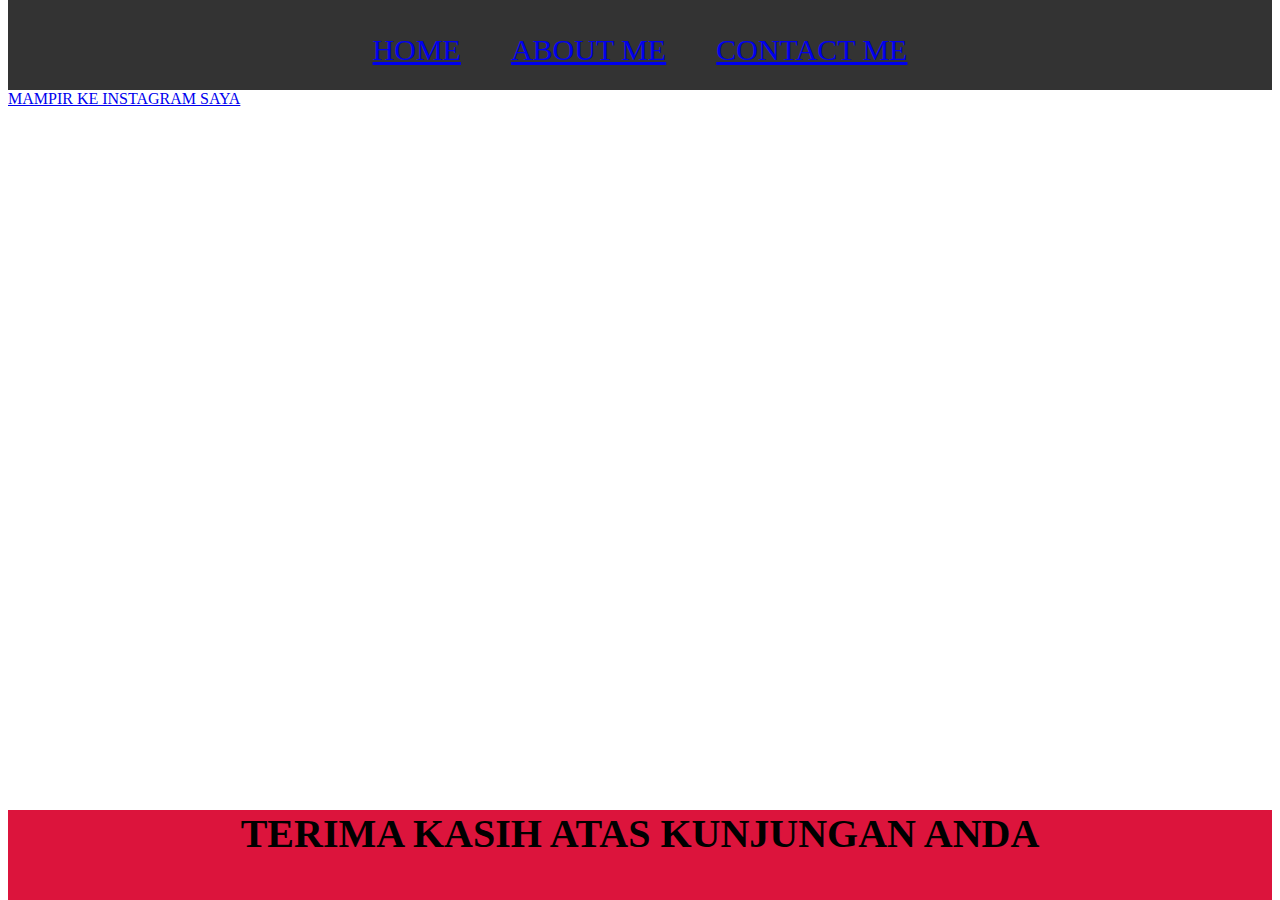
<file: index.html>
<html>
  <head>
    <title>WEB SAYA</title>
    <link rel="stylesheet" href="style.css" />
  </head>
      <body>
        <div class="container">
        <!-- NAVIGATOR BAR -->
        <div class="container-navbar"> 
          <ul class="ul-navbar">
            <li class="li-navbar">
              <a href="#" class="a-navbar">HOME</a>
            </li>
            <li class="li-navbar">
              <a href="about.html" class="a-navbar">ABOUT ME</a>
            </li>
            <li class="li-navbar">
              <a href="contact.html" class="a-navbar">CONTACT ME</a>
            </li>
          </ul>
         </div>
         <!-- NAVIGATOR BAR SELESAI-->
         
         <!-- CONTENT 1 -->
         <div class="container-content">
           <a href="https://instagram.com/_hasyim_._" class="a-content"
             <img src="images.jpeg" class="img-content"/>
             <p>MAMPIR KE INSTAGRAM SAYA</p>
           </a>
         </div>
         <!-- CONTENT 1 SELESAI -->
         
         <!-- FOOTER -->
         <div class="container-footer">
           <h1 class="h1-footer">TERIMA KASIH ATAS KUNJUNGAN ANDA</h1>
         </div>
         <!-- FOOTER 1 SELESAI -->
         </div>
      </body>
  </html>
</file>
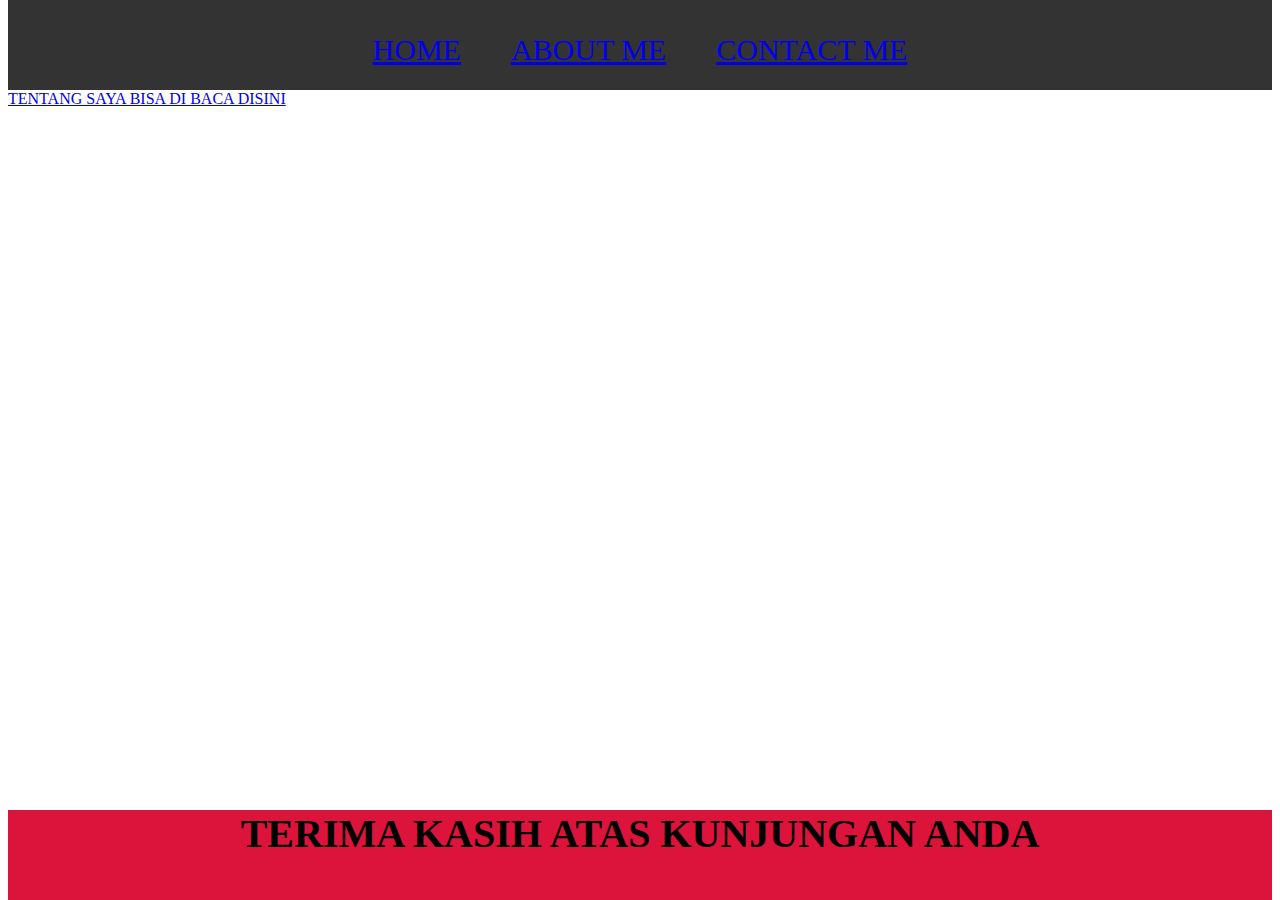
<file: About.html>
<html>
  <head>
    <title>ABOUT ME</title>
    <link rel="stylesheet" href="style.css" />
  </head>
      <body>
        <div class="container">
        <!-- NAVIGATOR BAR -->
        <div class="container-navbar"> 
          <ul class="ul-navbar">
            <li class="li-navbar">
              <a href="index.html" class="a-navbar">HOME</a>
            </li>
            <li class="li-navbar">
              <a href="about.html" class="a-navbar">ABOUT ME</a>
            </li>
            <li class="li-navbar">
              <a href="contact.html" class="a-navbar">CONTACT ME</a>
            </li>
          </ul>
         </div>
         <!-- NAVIGATOR BAR SELESAI-->
         
         <!-- CONTENT 1 -->
         <div class="container-content">
           <a href="https://instagram.com/_hasyim_._" class="a-content"
             <p>TENTANG SAYA BISA DI BACA DISINI</p>
           </a>
         </div>
         <!-- CONTENT 1 SELESAI -->
         
         <!-- FOOTER -->
         <div class="container-footer">
           <h1 class="h1-footer">TERIMA KASIH ATAS KUNJUNGAN ANDA</h1>
         </div>
         <!-- FOOTER 1 SELESAI -->
         </div>
      </body>
</html>
</file>
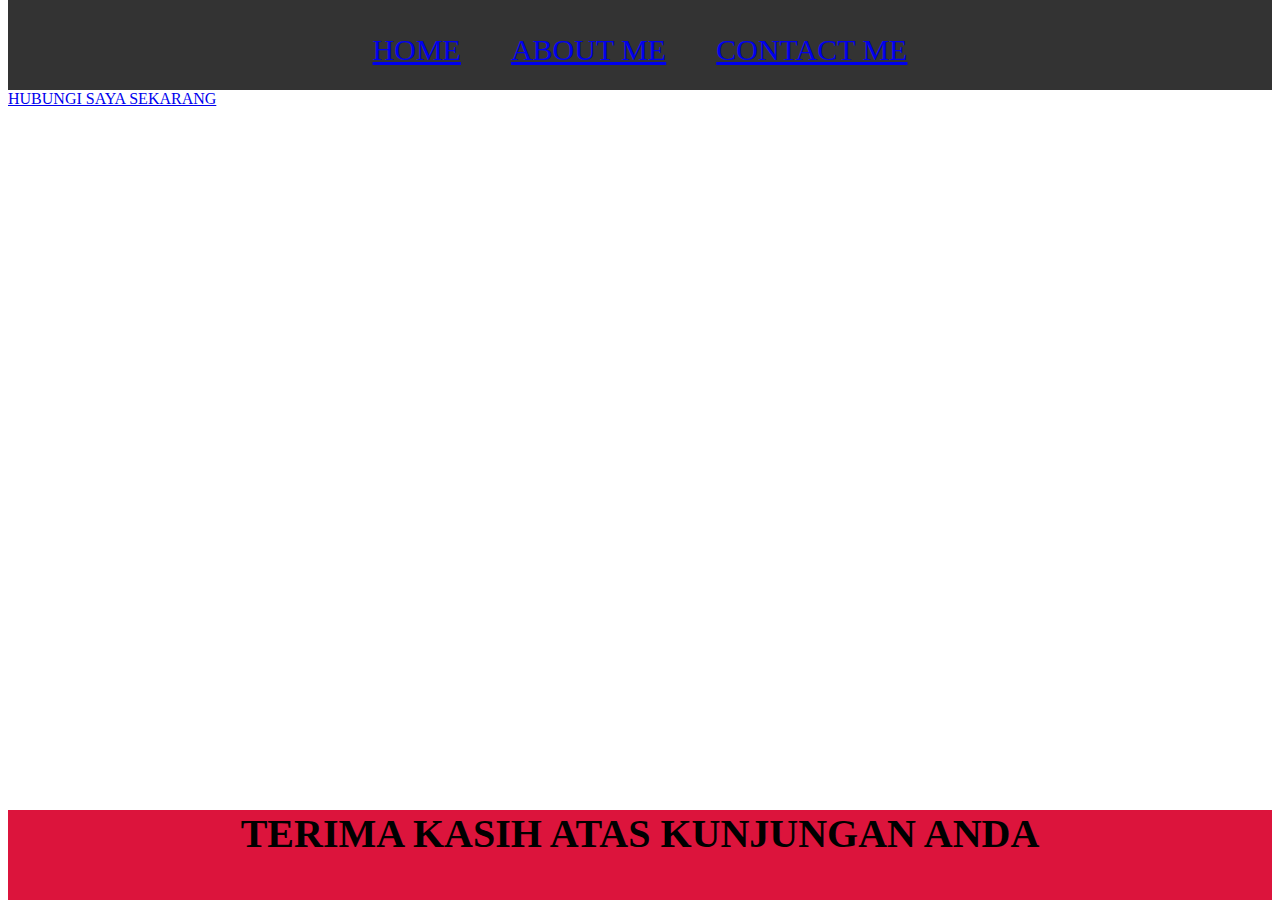
<file: contact.html>
<html>
  <head>
    <title>CONTACT ME</title>
    <link rel="stylesheet" href="style.css" />
  </head>
      <body>
        <div class="container">
        <!-- NAVIGATOR BAR -->
        <div class="container-navbar"> 
          <ul class="ul-navbar">
            <li class="li-navbar">
              <a href="#" class="a-navbar">HOME</a>
            </li>
            <li class="li-navbar">
              <a href="about.html" class="a-navbar">ABOUT ME</a>
            </li>
            <li class="li-navbar">
              <a href="contact.html" class="a-navbar">CONTACT ME</a>
            </li>
          </ul>
         </div>
         <!-- NAVIGATOR BAR SELESAI-->
         
         <!-- CONTENT 1 -->
         <div class="container-content">
           <a href="https://instagram.com/_hasyim_._" class="a-content"
             <p>HUBUNGI SAYA SEKARANG</p>
           </a>
         </div>
         <!-- CONTENT 1 SELESAI -->
         
         <!-- FOOTER -->
         <div class="container-footer">
           <h1 class="h1-footer">TERIMA KASIH ATAS KUNJUNGAN ANDA</h1>
         </div>
         <!-- FOOTER 1 SELESAI -->
         </div>
      </body>
</html>
</file>
<file: style.css>
*,
html {
  margin-block: 0;
  padding: 0;
}

.container {}
.container-navbar {
  background-color: #333;
  width: 100%;
  height: 10vh;
}

.ul-navbar {
  display: flex;
  height: 100px;
  justify-content: center;
  align-items: center;
}

.li-navbar {
  list-style-type: none;
  padding: 20px;
  margin: 5px;
  color: white;
  font-size: 30px;
}

.container-content {
  background color: black
  display: flex;
  justify-content: center;
  align-items: centr;
  height: 80vh;
}

.img-content {
  width: 50%;
  height: 100%;
}

.container-footer {
  height: 10vh;
  background-color: crimson;
  display: flex;
  justify-content: center;
  align-items: cenrer;
}

.h1-footer {
  font-size: 40px;
}
</file>
